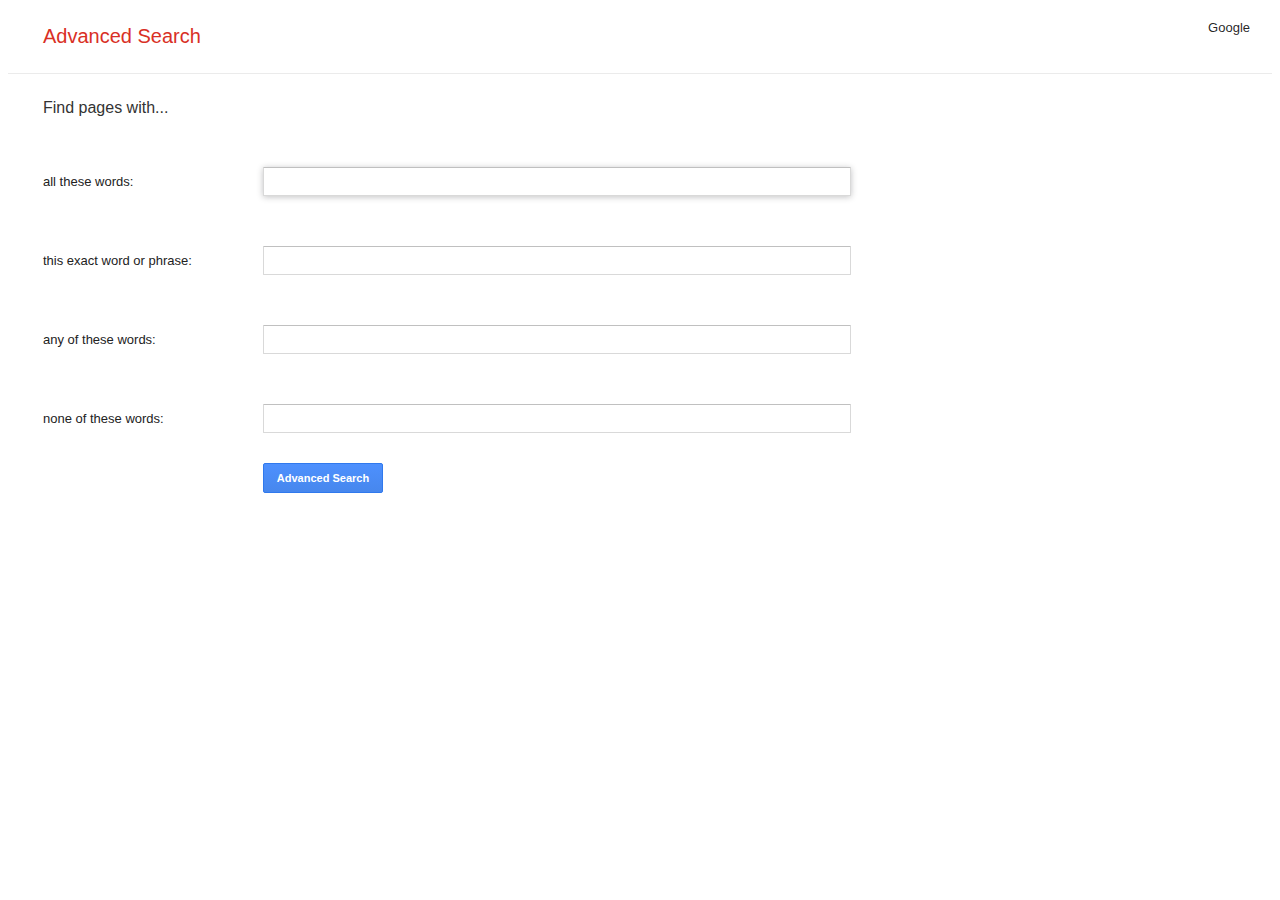
<file: advanced_search.html>
<!DOCTYPE html>
<html lang="en">
  <head>
    <meta charset="UTF-8" />
    <meta name="viewport" content="width=device-width, initial-scale=1.0" />
    <title>Google Advanced Search</title>
    <link rel="stylesheet" href="styles.css" />
  </head>
  <body>
    <!--Top Right Navigation Bar-->
    <nav id="nav_bar">
      <ul id="nav-list">
        <li><a href="index.html" target="_top">Google</a></li>
      </ul>
    </nav>

    <!--Google Images Main Page-->
    <main>
      <div id="title">Advanced Search</div>
      <div id="hl"></div>
      <div id="sub-title"><span>Find pages with...</span></div>

      <form action="https://www.google.com/search" name="f">
        <!--question 1-->
        <div id="question-container">
          <div id="question"><label>all these words:</label></div>
          <input
            id="question-box"
            value
            autofocus="autofocus"
            autocomplete="off"
            name="as_q"
            type="text"
          />
        </div>

        <!--question 2-->
        <div id="question-container">
          <div id="question"><label>this exact word or phrase:</label></div>
          <input
            id="question-box"
            autocomplete="off"
            name="as_epq"
            type="text"
          />
        </div>

        <!--question 3-->
        <div id="question-container">
          <div id="question"><label>any of these words:</label></div>
          <input
            id="question-box"
            autocomplete="off"
            name="as_oq"
            type="text"
          />
        </div>

        <!--question 4-->
        <div id="question-container">
          <div id="question"><label>none of these words:</label></div>
          <input
            id="question-box"
            autocomplete="off"
            name="as_eq"
            type="text"
          />
        </div>

        <input id="advanced-search-btn" type="submit" value="Advanced Search" />
      </form>
    </main>
  </body>
</html>
</file>
<file: styles.css>
html {
  font-family: arial, sans-serif;
}

/* navigation bar */
#nav-bar {
  display: -webkit-box;
  display: -ms-flexbox;
  display: flex;
  -webkit-box-pack: justify;
      -ms-flex-pack: justify;
          justify-content: space-between;
  position: relative;
}

#nav-list {
  display: -webkit-box;
  display: -ms-flexbox;
  display: flex;
  list-style: none;
  margin: 20px;
  position: absolute;
  top: 0px;
  right: 0px;
  font-size: 13px;
}

#nav-list a {
  padding: 10px;
  color: rgba(0, 0, 0, 0.87);
  text-decoration: none;
  -webkit-box-shadow: none;
          box-shadow: none;
}

#nav-list a:hover,
:focus {
  color: #8f8f8f;
  text-decoration: underline;
}

/* main page for Google Search and Google Images*/
#main-page {
  display: -webkit-box;
  display: -ms-flexbox;
  display: flex;
  -webkit-box-align: center;
      -ms-flex-align: center;
          align-items: center;
  -webkit-box-orient: vertical;
  -webkit-box-direction: normal;
      -ms-flex-direction: column;
          flex-direction: column;
}

#logo {
  margin-top: 190px;
}

.search-form {
  display: -webkit-box;
  display: -ms-flexbox;
  display: flex;
  -webkit-box-orient: vertical;
  -webkit-box-direction: normal;
      -ms-flex-direction: column;
          flex-direction: column;
  -webkit-box-align: center;
      -ms-flex-align: center;
          align-items: center;
}

#search-box, #images-box {
  font-size: 16px;
  padding: 10px 20px;
  height: 24px;
  border-radius: 24px;
  border: 1px solid #dfe1e5;
  text-decoration: none;
  color: black;
}

#search-box {
  width: 540px;
  margin-top: 27px;
}

#images-box {
  width: 493px;
  margin-top: 21px;
}

#search-box:hover,
:focus {
  -webkit-box-shadow: 0 1px 6px 0 rgba(32, 33, 36, 0.28);
          box-shadow: 0 1px 6px 0 rgba(32, 33, 36, 0.28);
  outline: none;
}

#side-by-side {
  display: inline-block;
  margin-right: 5px;
  padding-top: 18px;
}

.btn {
  padding: 10px 16px;
  margin: 11px 8px 0 0;
  border-radius: 3px;
  background: #f2f2f2;
  border: 1px solid #f2f2f2;
  font-family: arial, sans-serif;
  font-size: 14px;
  color: #5f6368;
  text-decoration: none;
}

.btn:hover {
  color: black;
  border: 1px solid #c6c6c6;
}

.btn:focus {
  border: 1px solid #4d90fe;
}

/* Images */
#logo-subtext {
  color: #4285f4;
  font: 16px/16px roboto-regular, arial, sans-serif;
  left: 215px;
  position: relative;
  top: 76px;
  white-space: nowrap;
}

/* Advanced Search */
#title {
  margin: 25px 35px;
  color: #d93025;
  font-size: 20px;
}

#hl {
  border-bottom: 1px solid #ebebeb;
}

#sub-title, #question, #question-box, #advanced-search-btn {
  margin: 25px 35px;
}

#sub-title {
  color: #333;
  font-size: 16px;
}

#question-container {
  display: -webkit-box;
  display: -ms-flexbox;
  display: flex;
  -webkit-box-orient: horizontal;
  -webkit-box-direction: normal;
      -ms-flex-direction: row;
          flex-direction: row;
}

#question {
  color: #222;
  font-size: 13px;
  min-width: 150px;
  padding-top: 7px;
}

#question-box {
  border-radius: 1px;
  border: 1px solid #d9d9d9;
  border-top: 1px solid #c0c0c0;
  height: 25px;
  padding: 1px 8px;
  color: #222;
  text-decoration: none;
  width: 570px;
}

#advanced-search-btn {
  background-color: #4d90fe;
  background-image: -webkit-linear-gradient(top, #4d90fe, #4787ed);
  color: #fff;
  border-radius: 2px;
  margin: 10px 0;
  padding: 0px 12px;
  border-color: #4285f4;
  position: relative;
  bottom: 5px;
  border: 1px solid #3079ed;
  height: 30px;
  width: 120px;
  font-size: 11px;
  font-weight: 700;
  margin-left: 255px;
}

#advanced-search-btn:hover {
  text-decoration: none;
}
/*# sourceMappingURL=styles.css.map */
</file>
